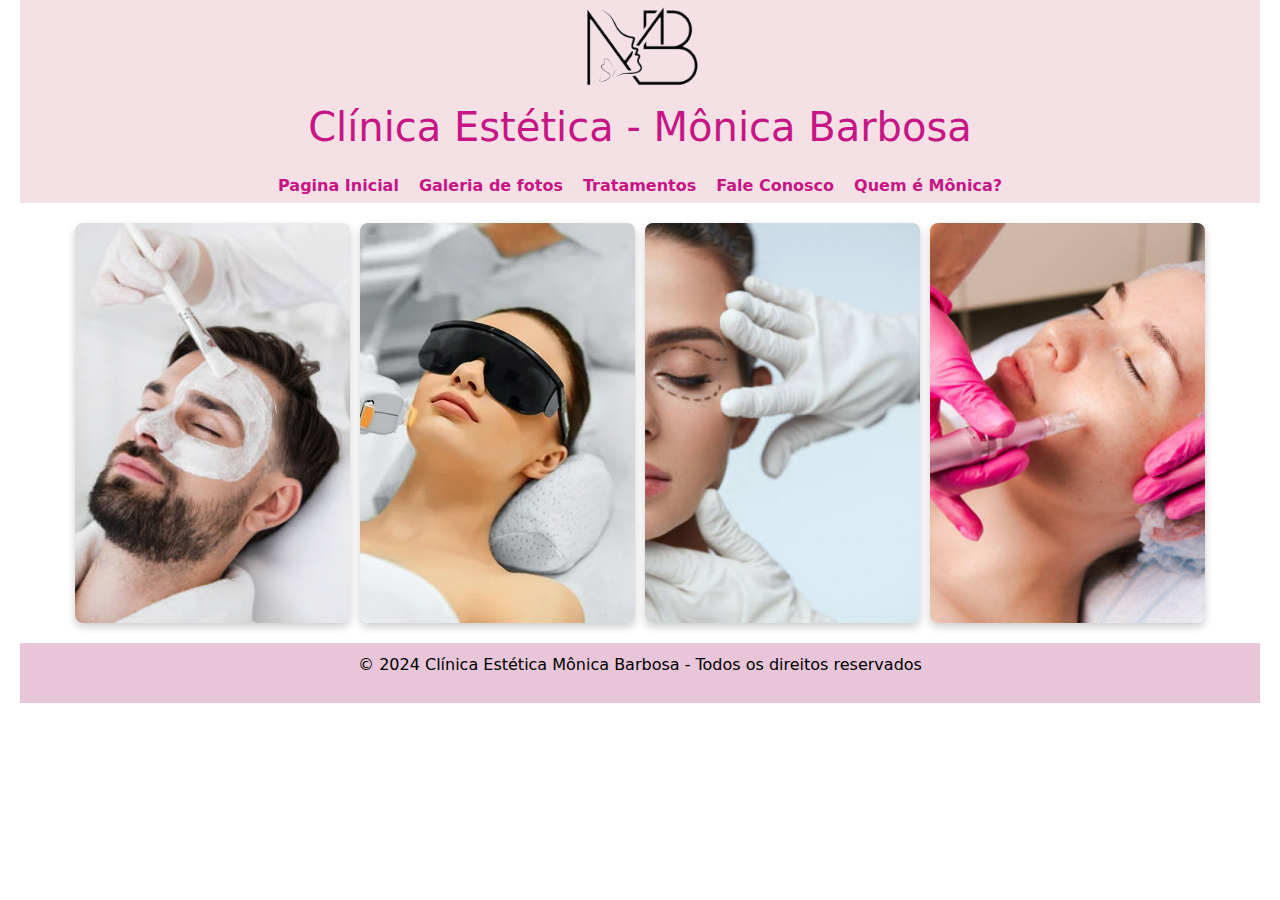
<file: index.html>
<!DOCTYPE html>
<html lang="pt-BR">
<head>
    <meta charset="UTF-8">
    <meta name="viewport" content="width=device-width, initial-scale=1.0">
    <title>Clínica Estética - Monica Barbosa</title>
    <link rel="stylesheet" href="style.css">
    <link href="https://cdn.jsdelivr.net/npm/bootstrap@5.3.3/dist/css/bootstrap.min.css" rel="stylesheet" integrity="sha384-QWTKZyjpPEjISv5WaRU9OFeRpok6YctnYmDr5pNlyT2bRjXh0JMhjY6hW+ALEwIH" crossorigin="anonymous">
</head>
<body>
    <header>
        <div class="container">
            <div class="logo">
                <img src="img/logo2.png" alt="Logo da Clínica Estética">
            </div>
            <h1>Clínica Estética - Mônica Barbosa</h1>
            <nav>
                <ul id="menu">
                    <li><a href="index.html" target="_blank">Pagina Inicial</a></li>
                    <li><a href="galeria.html" target="_blank">Galeria de fotos</a></li>
                    <li><a href="tratamentos.html" target="_blank">Tratamentos</a></li>
                    <li><a href="faleconosco.html" target="_blank">Fale Conosco</a></li>
                    <li><a href="monica.html" target="_blank">Quem é Mônica?</a></li>
                </ul>
            </nav>
        </div>
    </header>


    <div class="gallery">
        <img src="img/tela1.jpg" alt="imagem1">
        <img src="img/tela2.jpg" alt="imagem2">
        <img src="img/tela3.jpg" alt="imagem3">
        <img src="img/tela4.jpg" alt="imagem4">

    </div>


  

    <footer>
        <p>© 2024 Clínica Estética Mônica Barbosa - Todos os direitos reservados</p>
    </footer>
</body>
</html>
</file>
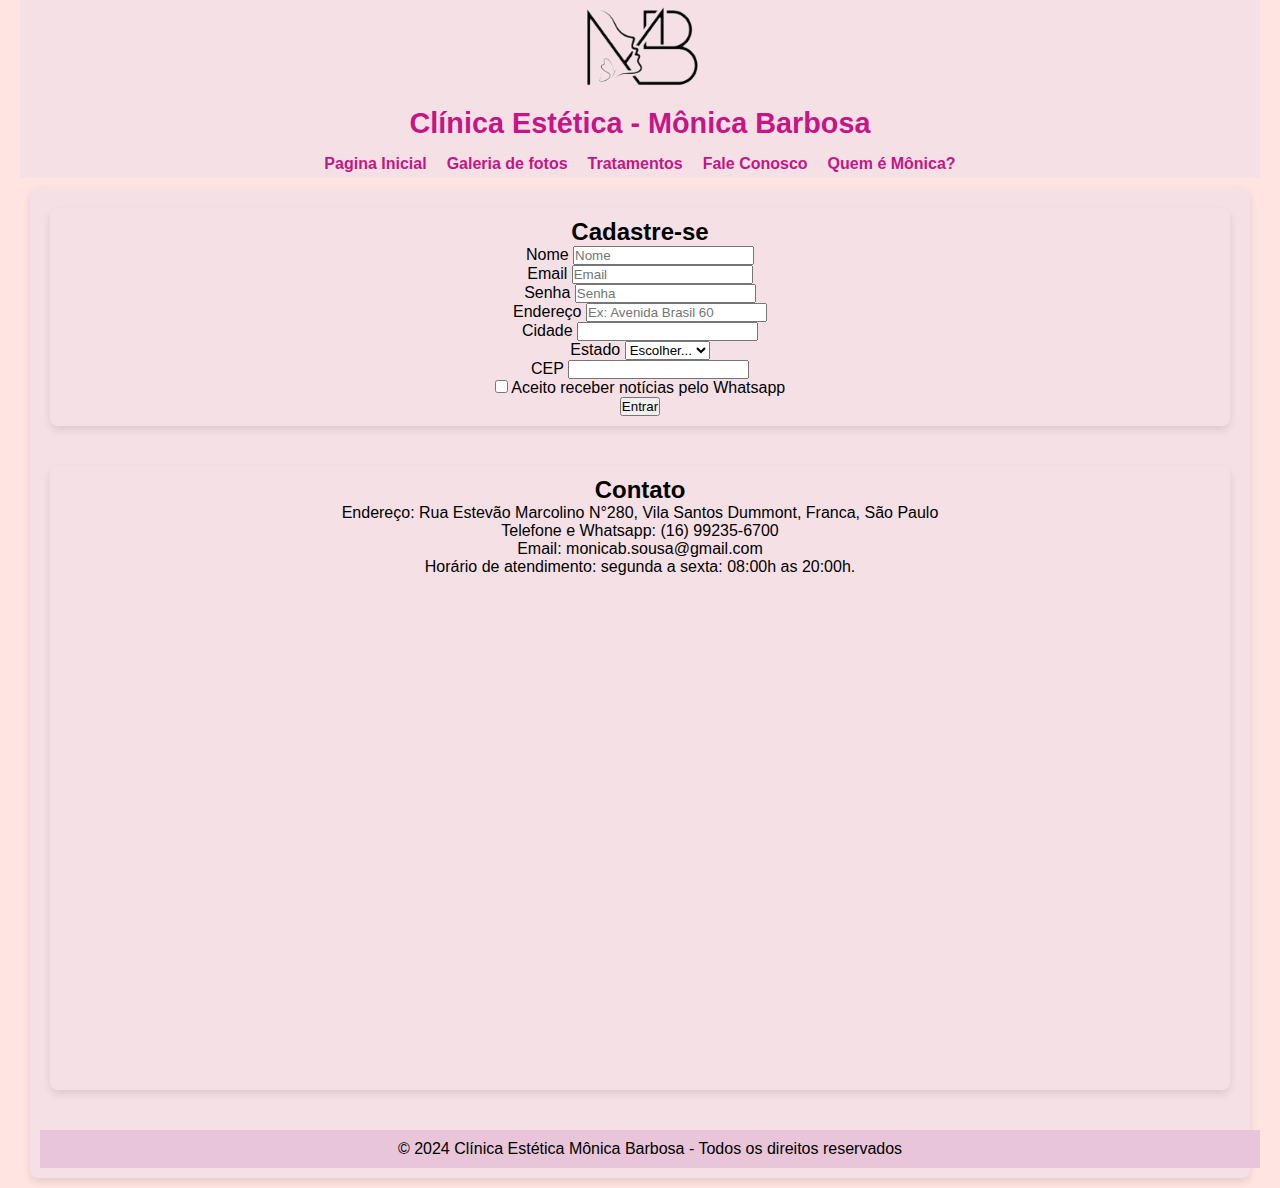
<file: faleconosco.html>
<!DOCTYPE html>
<html lang="en">
<head>
    <meta charset="UTF-8">
    <meta name="viewport" content="width=device-width, initial-scale=1.0">
    <title>Fale Conosco</title>
    <link href="style.css" rel="stylesheet">
    <link rel="stylesheet" href="https://stackpath.bootstrapcdn.com/bootstrap/4.1.3/css/bootstrap.min.css" integrity="sha384-MCw98/SFnGE8fJT3GXwEOngsV7Zt27NXFoaoApmYm81iuXoPkFOJwJ8ERdknLPMO" crossorigin="anonymous">
    
</head>

<body>
  <header>
    <div class="container">
        <div class="logo">
            <img src="img/logo2.png" alt="Logo da Clínica Estética">
        </div>
        <h1>Clínica Estética - Mônica Barbosa</h1>
        <nav>
            <ul id="menu">
                <li><a href="index.html" target="_blank">Pagina Inicial</a></li>
                <li><a href="galeria.html" target="_blank">Galeria de fotos</a></li>
                <li><a href="tratamentos.html" target="_blank">Tratamentos</a></li>
                <li><a href="faleconosco.html" target="_blank">Fale Conosco</a></li>
                <li><a href="monica.html" target="_blank">Quem é Mônica?</a></li>
            </ul>
        </nav>
    </div>
</header>
    
    <section class="faleconosco">
        <section class="contato">

            <form>
                <h2>Cadastre-se</h2>
                <form>
                  <div class="form-row">
                    <div class="form-group col-md-4">
                      <label for="inputnome">Nome</label>
                      <input type="text" class="form-control" id="inputnome" placeholder="Nome">
                    </div>
                    <div class="form-group col-md-5">
                      <label for="inputEmail4">Email</label>
                      <input type="email" class="form-control" id="inputEmail4" placeholder="Email">
                    </div>
                    <div class="form-group col-md-3">
                      <label for="inputPassword4">Senha</label>
                      <input type="password" class="form-control" id="inputPassword4" placeholder="Senha">
                    </div>
                  </div>
                  <div class="form-group">
                    <label for="inputAddress">Endereço</label>
                    <input type="text" class="form-control" id="inputAddress" placeholder="Ex: Avenida Brasil 60">
                  </div>
                  
                  <div class="form-row">
                    <div class="form-group col-md-6">
                      <label for="inputCity">Cidade</label>
                      <input type="text" class="form-control" id="inputCity">
                    </div>
                    <div class="form-group col-md-4">
                      <label for="inputEstado">Estado</label>
                      <select id="inputEstado" class="form-control">
                        <option selected>Escolher...</option>
                        <option>...</option>
                      </select>
                    </div>
                    <div class="form-group col-md-2">
                      <label for="inputCEP">CEP</label>
                      <input type="text" class="form-control" id="inputCEP">
                    </div>
                  </div>
                
                    <div class="form-check">
                      <input class="form-check-input" type="checkbox" id="gridCheck">
                      <label class="form-check-label" for="gridCheck">
                        Aceito receber notícias pelo Whatsapp
                      </label>
                    </div>
                  </div>
                  <button type="submit" class="btn btn-primary">Entrar</button>
                </form>
    
                 
              </form>


    </section>

    <section class="contato">
        <h2>Contato</h2>
        <p>Endereço: Rua Estevão Marcolino N°280, Vila Santos Dummont, Franca, São Paulo</p>
        <p>Telefone e Whatsapp: (16) 99235-6700</p>
        <p>Email: monicab.sousa@gmail.com</p>
        <p>Horário de atendimento: segunda a sexta: 08:00h as 20:00h.</p>
        

        <div class="map-container">
          <iframe 
              src="https://www.google.com/maps/embed?pb=!1m18!1m12!1m3!1d3736.281176950742!2d-47.4152871!3d-20.5356733!2m3!1f0!2f0!3f0!3m2!1i1024!2i768!4f13.1!3m3!1m2!1s0x94b0a7c9656b37eb%3A0xbb55edab009e41c6!2sR.%20Estev%C3%A3o%20Marcolino%2C%20280%20-%20Vila%20Santos%20Dumont%2C%20Franca%20-%20SP%2C%2014405-333!5e0!3m2!1spt-BR!2sbr!4v1730734420460!5m2!1spt-BR!2sbr" 
              width="770" 
              height="500" 
              style="border:0;" 
              allowfullscreen="" 
              loading="lazy" 
              referrerpolicy="no-referrer-when-downgrade">
          </iframe>
      </div>
    </section>

    <footer>
      <p>© 2024 Clínica Estética Mônica Barbosa - Todos os direitos reservados</p>
  </footer>
</body>
</html>
</file>
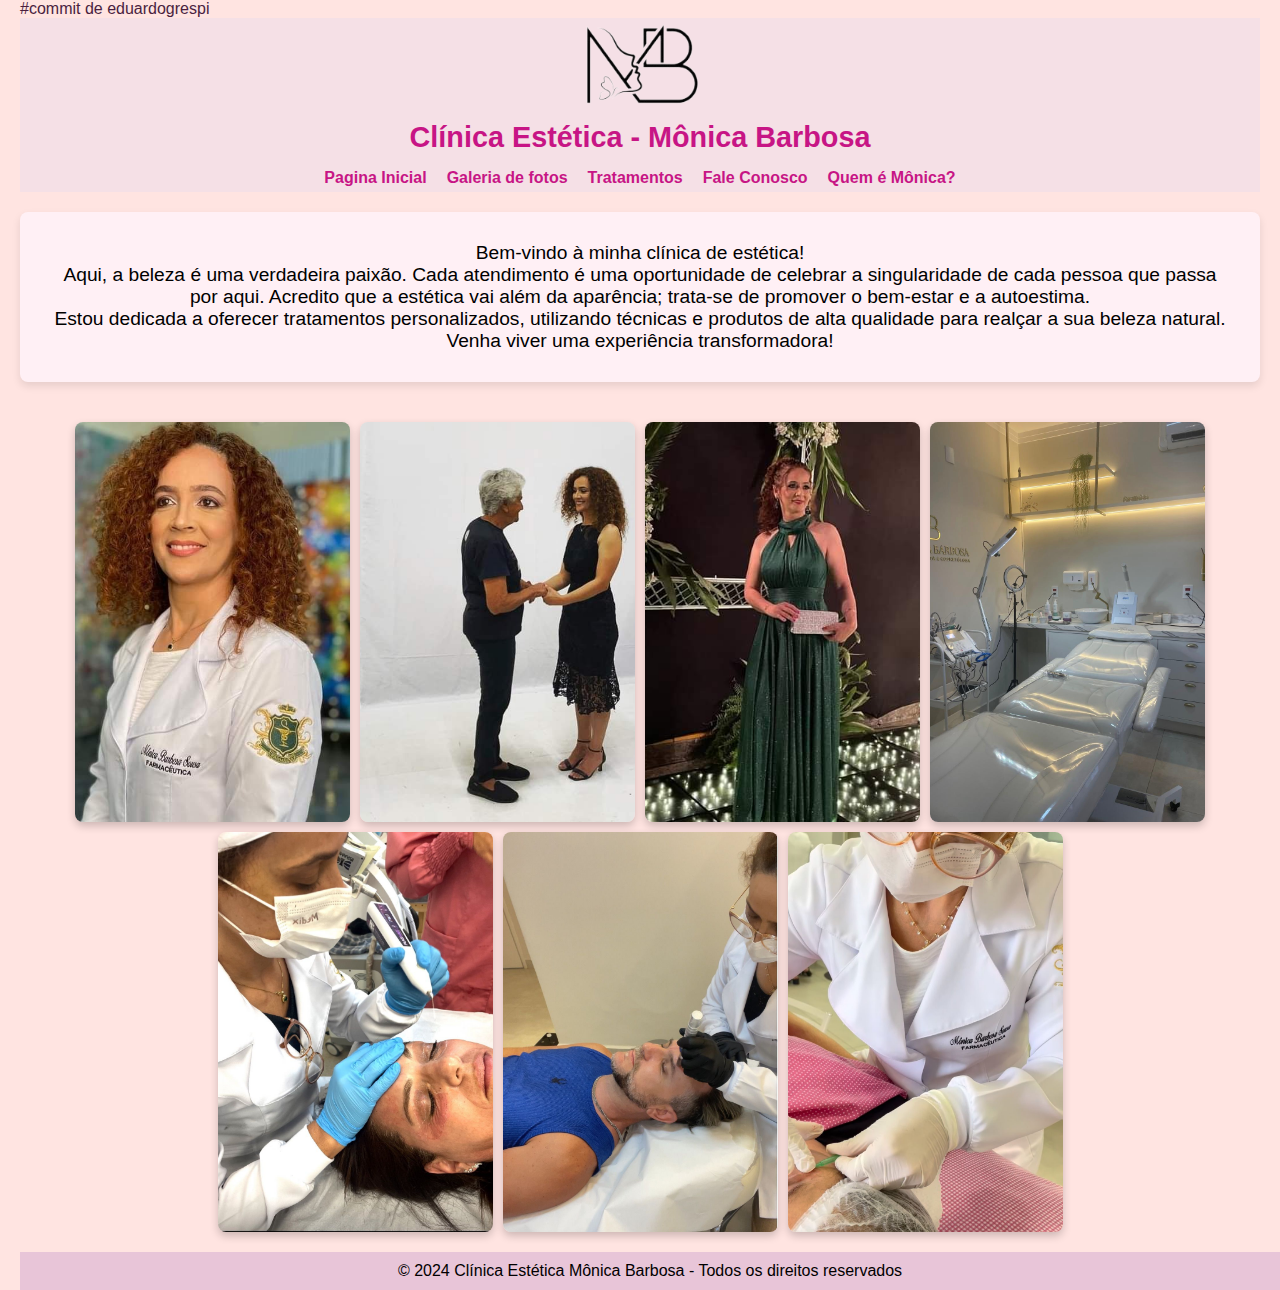
<file: galeria.html>
#commit de eduardogrespi
<!DOCTYPE html>
<html lang="pt-BR">
<head>
    <meta charset="UTF-8">
    <meta name="viewport" content="width=device-width, initial-scale=1.0">
    <title>galeria de fotos</title>
    <link rel="stylesheet" href="style.css">
</head>
<body>
    <header>
        <div class="container">
            <div class="logo">
                <img src="img/logo2.png" alt="Logo da Clínica Estética">
            </div>
            <h1>Clínica Estética - Mônica Barbosa</h1>
            <nav>
                <ul id="menu">
                    <li><a href="index.html" target="_blank">Pagina Inicial</a></li>
                    <li><a href="galeria.html" target="_blank">Galeria de fotos</a></li>
                    <li><a href="tratamentos.html" target="_blank">Tratamentos</a></li>
                    <li><a href="faleconosco.html" target="_blank">Fale Conosco</a></li>
                    <li><a href="monica.html" target="_blank">Quem é Mônica?</a></li>
                </ul>
            </nav>
        </div>
    </header> 
    <section class="mensagem">
        <p>Bem-vindo à minha clínica de estética!</p>
        <p>Aqui, a beleza é uma verdadeira paixão. Cada atendimento é uma oportunidade de celebrar a singularidade de cada pessoa que passa por aqui. Acredito que a estética vai além da aparência; trata-se de promover o bem-estar e a autoestima. </p>
        <p>Estou dedicada a oferecer tratamentos personalizados, utilizando técnicas e produtos de alta qualidade para realçar a sua beleza natural. Venha viver uma experiência transformadora!</p>
    </section>

    <div class="gallery">
        <img src="img/monica1_11zon.jpeg" alt="Foto 1">
        <img src="img/monica2_11zon.jpeg" alt="Foto 2">
        <img src="img/monica3_11zon.jpeg" alt="Foto 3">
        <img src="img/monica4_11zon.jpeg" alt="Foto 4">
        <img src="img/11zon_trat1.jpeg" alt="Foto 5" >
        <img src="img/11zon_trat2.jpeg" alt="Foto 6">
        <img src="img/11zon_trat3.jpeg" alt="Foto 7">
    </div>
    

    <footer>
        <p>© 2024 Clínica Estética Mônica Barbosa - Todos os direitos reservados</p>
    </footer>
</body>
</html>
</file>
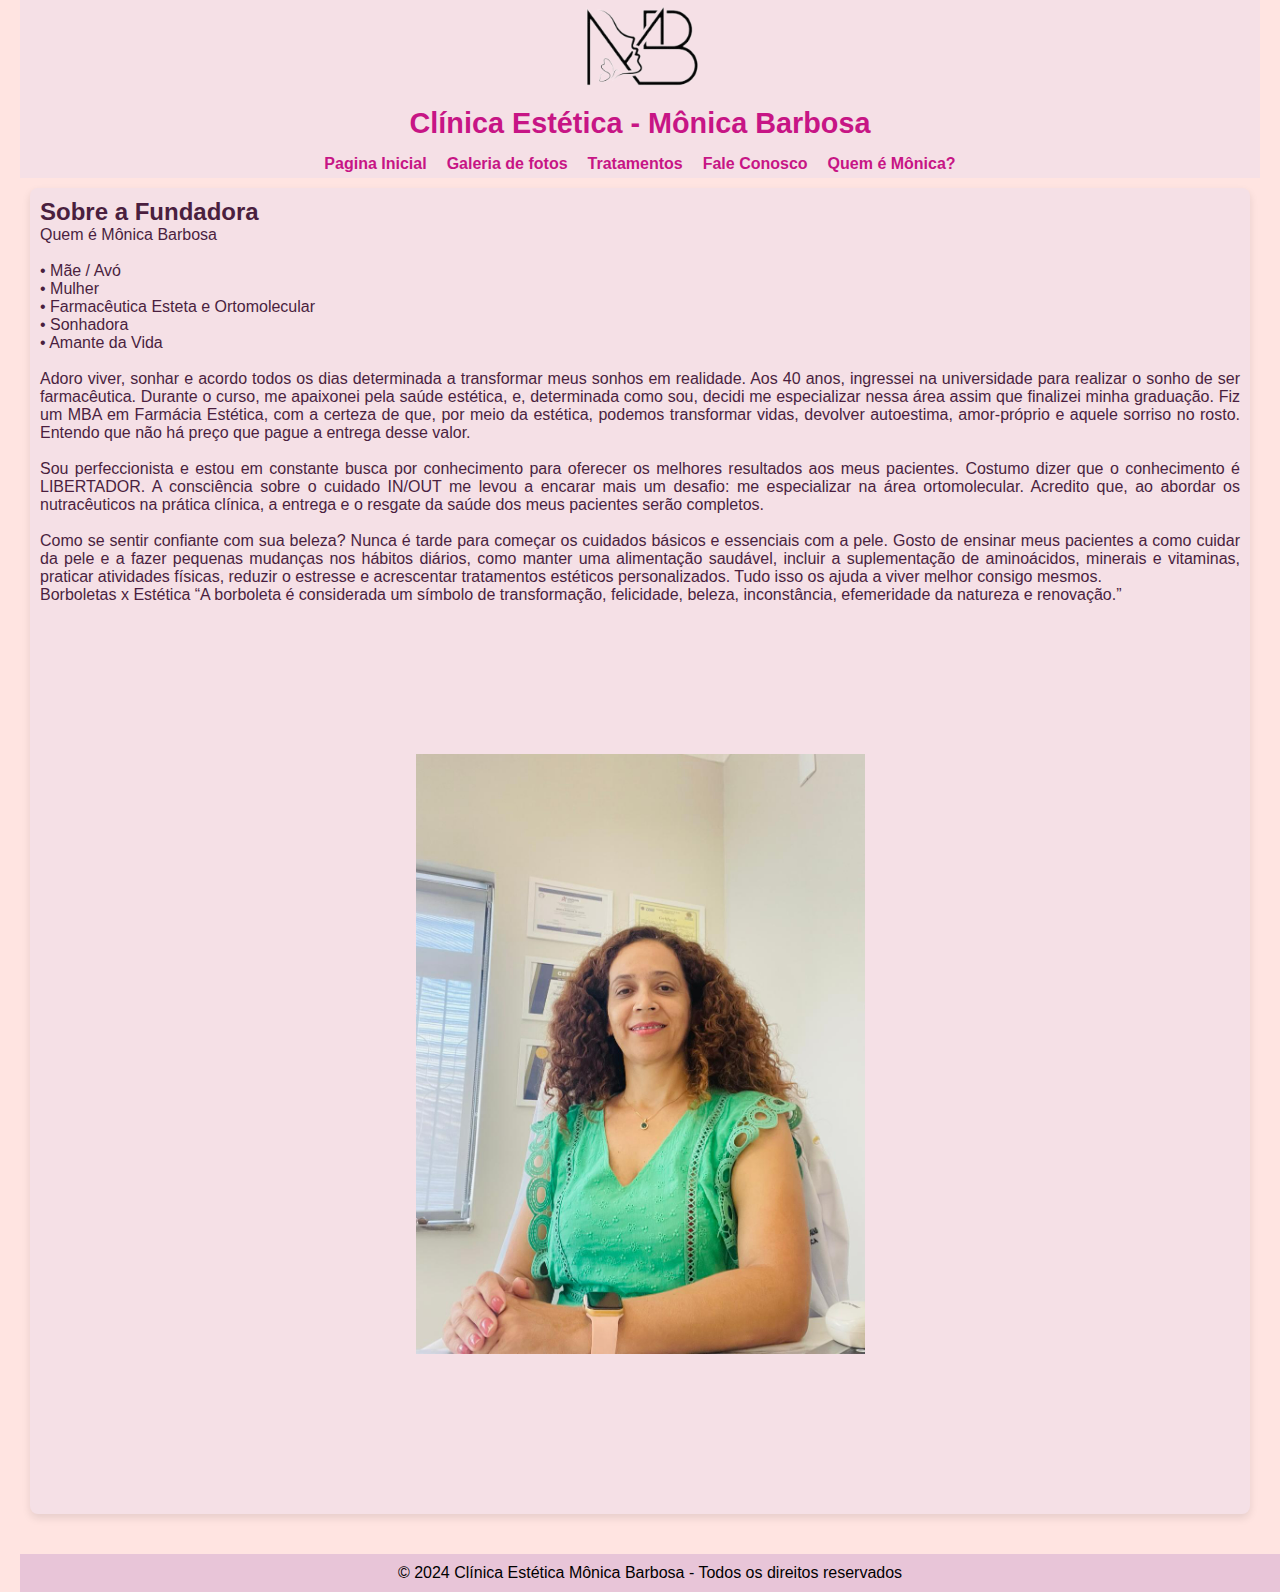
<file: monica.html>
<!DOCTYPE html>
<html lang="pt-BR">
<head>
    <meta charset="UTF-8">
    <meta name="viewport" content="width=device-width, initial-scale=1.0">
    <title>Quem é Monica</title>
    <link rel="stylesheet" href="style.css">
</head>
<body>
    <header>
        <div class="container">
            <div class="logo">
                <img src="img/logo2.png" alt="Logo da Clínica Estética">
            </div>
            <h1>Clínica Estética - Mônica Barbosa</h1>
            <nav>
                <ul id="menu">
                    <li><a href="index.html" target="_blank">Pagina Inicial</a></li>
                    <li><a href="galeria.html" target="_blank">Galeria de fotos</a></li>
                    <li><a href="tratamentos.html" target="_blank">Tratamentos</a></li>
                    <li><a href="faleconosco.html" target="_blank">Fale Conosco</a></li>
                    <li><a href="monica.html" target="_blank">Quem é Mônica?</a></li>
                </ul>
            </nav>
        </div>
    </header>

    <section class="sobre">
        <h2>Sobre a Fundadora</h2>
        <p>Quem é Mônica Barbosa <br> <br>
            • Mãe / Avó <br>
            • Mulher <br>
            • Farmacêutica Esteta e Ortomolecular <br>
            • Sonhadora <br>
            • Amante da Vida <br>
            <br>
            Adoro viver, sonhar e acordo todos os dias determinada a transformar meus sonhos em realidade. Aos 40 anos, ingressei na universidade para realizar o sonho de ser farmacêutica. Durante o curso, me apaixonei pela saúde estética, e, determinada como sou, decidi me especializar nessa área assim que finalizei minha graduação. Fiz um MBA em Farmácia Estética, com a certeza de que, por meio da estética, podemos transformar vidas, devolver autoestima, amor-próprio e aquele sorriso no rosto. Entendo que não há preço que pague a entrega desse valor.
            <br>
            <br>

            Sou perfeccionista e estou em constante busca por conhecimento para oferecer os melhores resultados aos meus pacientes. Costumo dizer que o conhecimento é LIBERTADOR. A consciência sobre o cuidado IN/OUT me levou a encarar mais um desafio: me especializar na área ortomolecular. Acredito que, ao abordar os nutracêuticos na prática clínica, a entrega e o resgate da saúde dos meus pacientes serão completos.
            <br> <br>
            Como se sentir confiante com sua beleza?
            Nunca é tarde para começar os cuidados básicos e essenciais com a pele. Gosto de ensinar meus pacientes a como cuidar da pele e a fazer pequenas mudanças nos hábitos diários, como manter uma alimentação saudável, incluir a suplementação de aminoácidos, minerais e vitaminas, praticar atividades físicas, reduzir o estresse e acrescentar tratamentos estéticos personalizados. Tudo isso os ajuda a viver melhor consigo mesmos.
            <br>
            Borboletas x Estética
            “A borboleta é considerada um símbolo de transformação, felicidade, beleza, inconstância, efemeridade da natureza e renovação.”</p>
        <div class="img">
            <img src="img/monica00.jpeg" alt="monica">
        </div>

    </section>

    <footer>
        <p>© 2024 Clínica Estética Mônica Barbosa - Todos os direitos reservados</p>
    </footer>
</body>
</html>
</file>
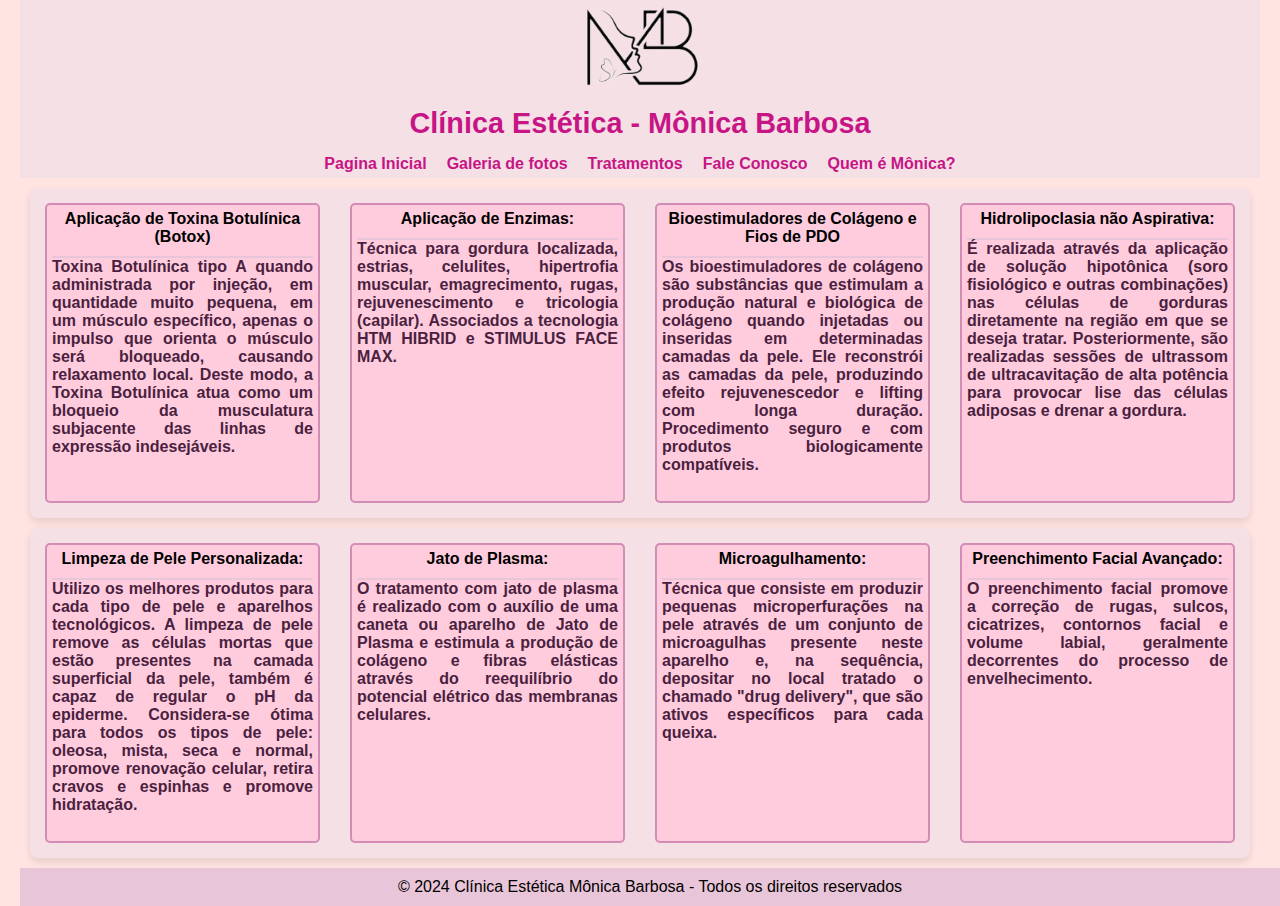
<file: tratamentos.html>
<!DOCTYPE html>
<html lang="pt-BR">
<head>
    <meta charset="UTF-8">
    <meta name="viewport" content="width=device-width, initial-scale=1.0">
    <title>tratamentos</title>
    <link rel="stylesheet" href="style.css">
</head>
<body>
    <header>
        <div class="container">
            <div class="logo">
                <img src="img/logo2.png" alt="Logo da Clínica Estética">
            </div>
            <h1>Clínica Estética - Mônica Barbosa</h1>
            <nav>
                <ul id="menu">
                    <li><a href="index.html" target="_blank">Pagina Inicial</a></li>
                    <li><a href="galeria.html" target="_blank">Galeria de fotos</a></li>
                    <li><a href="tratamentos.html" target="_blank">Tratamentos</a></li>
                    <li><a href="faleconosco.html" target="_blank">Fale Conosco</a></li>
                    <li><a href="monica.html" target="_blank">Quem é Mônica?</a></li>
                </ul>
            </nav>
        </div>
    </header>

    <section class="tratamentos">
        <div class="produto">
            <h3>Aplicação de Toxina Botulínica (Botox)</h3>
                <h4>Toxina Botulínica tipo A quando administrada por injeção, em quantidade muito pequena, em um músculo específico, apenas o impulso que orienta o músculo será bloqueado, causando relaxamento local. Deste modo, a Toxina Botulínica atua como um bloqueio da musculatura subjacente das linhas de expressão indesejáveis. </h4> </div>
        
        <div class="produto">
            <h3>Aplicação de Enzimas:</h3> <h4> Técnica para gordura localizada, estrias, celulites, hipertrofia muscular, emagrecimento, rugas, rejuvenescimento e tricologia (capilar). Associados a tecnologia HTM HIBRID e STIMULUS FACE MAX.</h4>
        </div>  

        <div class="produto">
            <h3>Bioestimuladores de Colágeno e Fios de PDO</h3>
                <h4>Os bioestimuladores de colágeno são substâncias que estimulam a produção natural e biológica de colágeno quando injetadas ou inseridas em determinadas camadas da pele. Ele reconstrói as camadas da pele, produzindo efeito rejuvenescedor e lifting com longa duração. Procedimento seguro e com produtos biologicamente compatíveis.</h4>
        </div>

        <div class="produto">
            <h3>Hidrolipoclasia não Aspirativa:</h3> <h4>É realizada através da aplicação de solução hipotônica (soro fisiológico e outras combinações) nas células de gorduras diretamente na região em que se deseja tratar. Posteriormente, são realizadas sessões de ultrassom de ultracavitação de alta potência para provocar lise das células adiposas e drenar a gordura.</h4>
        </div>
    </section>

    <section class="tratamentos">
        <div class="produto">
            <h3>Limpeza de Pele Personalizada:</h3> <h4>Utilizo os melhores produtos para cada tipo de pele e aparelhos tecnológicos. A limpeza de pele remove as células mortas que estão presentes na camada superficial da pele, também é capaz de regular o pH da epiderme. Considera-se ótima para todos os tipos de pele: oleosa, mista, seca e normal, promove renovação celular, retira cravos e espinhas e promove hidratação. </h4> </div>

        <div class="produto">
            <h3>Jato de Plasma: </h3> <h4>O tratamento com jato de plasma é realizado com o auxílio de uma caneta ou aparelho de Jato de Plasma e estimula a produção de colágeno e fibras elásticas através do reequilíbrio do potencial elétrico das membranas celulares.</h4>
            </div>

        <div class="produto">
            <h3>Microagulhamento:</h3> <h4>Técnica que consiste em produzir pequenas microperfurações na pele através de um conjunto de microagulhas presente neste aparelho e, na sequência, depositar no local tratado o chamado "drug delivery", que são ativos específicos para cada queixa.</h4>
            </div>   

        <div class="produto">
            <h3>Preenchimento Facial Avançado:</h3><h4> O preenchimento facial promove a correção de rugas, sulcos, cicatrizes, contornos facial e volume labial, geralmente decorrentes do processo de envelhecimento.</h4>
        </div>
         

    </section>
    

    <footer>
        <p>© 2024 Clínica Estética Mônica Barbosa - Todos os direitos reservados</p>
    </footer>
</body>
</html>
</file>
<file: style.css>
*{
        margin: 0;
        padding: 0;
}

body {
    font-family: Tahoma, sans-serif;
    background-color: #FFE4E1; 
    color: #4a1f3f;
    margin: 0 auto;
    padding: 0 20px;
    max-width: 100%;
}

header {
    background-color: #f5e0e6; 
    color: #C71585;
    padding: 0px;
    width: 100%;
}

.container {
    display: flex;
    flex-direction: column;
    align-items: center;
    gap: 10px;
}

.logo img {
    width: 100px;
    height: auto;
}


h1 {
    font-size: 1.8rem;
    color: #C71585;
}

#menu {
    display: flex;
    gap: 20px;
    list-style-type: none;
    margin: 5px;
    padding: 0;
}

#menu li {
    display: inline;
}

#menu a {
    text-decoration: none;
    color: #C71585;
    font-weight: bold;
    border-radius: 4px;
    transition: background-color 0.3s ease, color 0.3s ease;
}

#menu a:hover, #menu a:focus {
    background-color: #f4b6c2;
    outline-offset: 2px;
}

.logo img {
    padding: 0px;
    width: 120px;  
    height: auto;
}

.img {
    display: flex;
    justify-content: center;
    align-items: center;
    height: 100vh;
  }
  

h1 {
    text-align: center;
    font-size: 1.8rem;   
    
}

h3 {
    color: black;
    font-size: 1.0rem;
    border-bottom: 2px solid #e8c5d8;
    padding-bottom: 10px;
}

section {
    padding: 10px;
    margin: 10px;
    background-color: #f5e0e6;
    border-radius: 8px;
    box-shadow: 0 4px 8px rgba(0, 0, 0, 0.1);
    text-align: justify;
}

.gallery {
    display: flex;
    justify-content: center;
    flex-wrap: wrap;
    gap: 10px;
    padding: 20px;
    min-height: 400px; 
}

.gallery img {
    width: 275px;
    height: 400px;
    object-fit: cover;
    border-radius: 8px;
    box-shadow: 0 4px 8px rgba(0, 0, 0, 0.2);
}

.sobre, .servicos, .contato {
    margin-bottom: 40px;
   
}

.contato {
    text-align: center;
    color:black
}

.faleconosco {
    text-align: center;
    color: black
}


.image-placeholder {
    width: 100%;
    height: 200px;
    background-color: #E1D6D2; 
    color: #838179;
    display: flex;
    justify-content: center;
    align-items: center;
    border-radius: 8px;
    font-size: 18px;
    margin-top: 20px;
    border: 2px dashed #e8c5d8; 
}



footer {
    text-align: center;
    background-color: #e8c5d8;
    color: black;
    padding: 10px;
    position: relative;
    bottom: 0;
    width: 100%;
}

.mensagem {
    text-align: center;
    padding: 30px;
    background-color: #fff0f5; 
    color: black;
    font-size: 1.2rem; 
    border-radius: 8px; 
    margin: 20px 0; 
    box-shadow: 0 4px 8px rgba(0, 0, 0, 0.1);
}

.tratamentos {
    display: flex;
    justify-content: center;
    gap: 20px; 
    margin: 10px;
}

.produto {
    background-color: #ffccdd; 
    border: 2px solid #d28cb5; 
    border-radius: 5px;
    margin: 5px;
    padding: 5px;
    width: 300px;
    height: 300px;
    box-sizing: border-box; 
    position: center; 
    word-wrap: break-word; 
    white-space: normal;
}

.produto h2 {
    text-align: center;
    
}

.produto h3 {
    text-align: center;
    
}

@media (max-width: 768px) {
    header {
        flex-direction: column;
        text-align: center;
    }

    .logo img {
        margin-bottom: 15px;
    }

    h1 {
        font-size: 1.5rem;
    }
}
</file>
